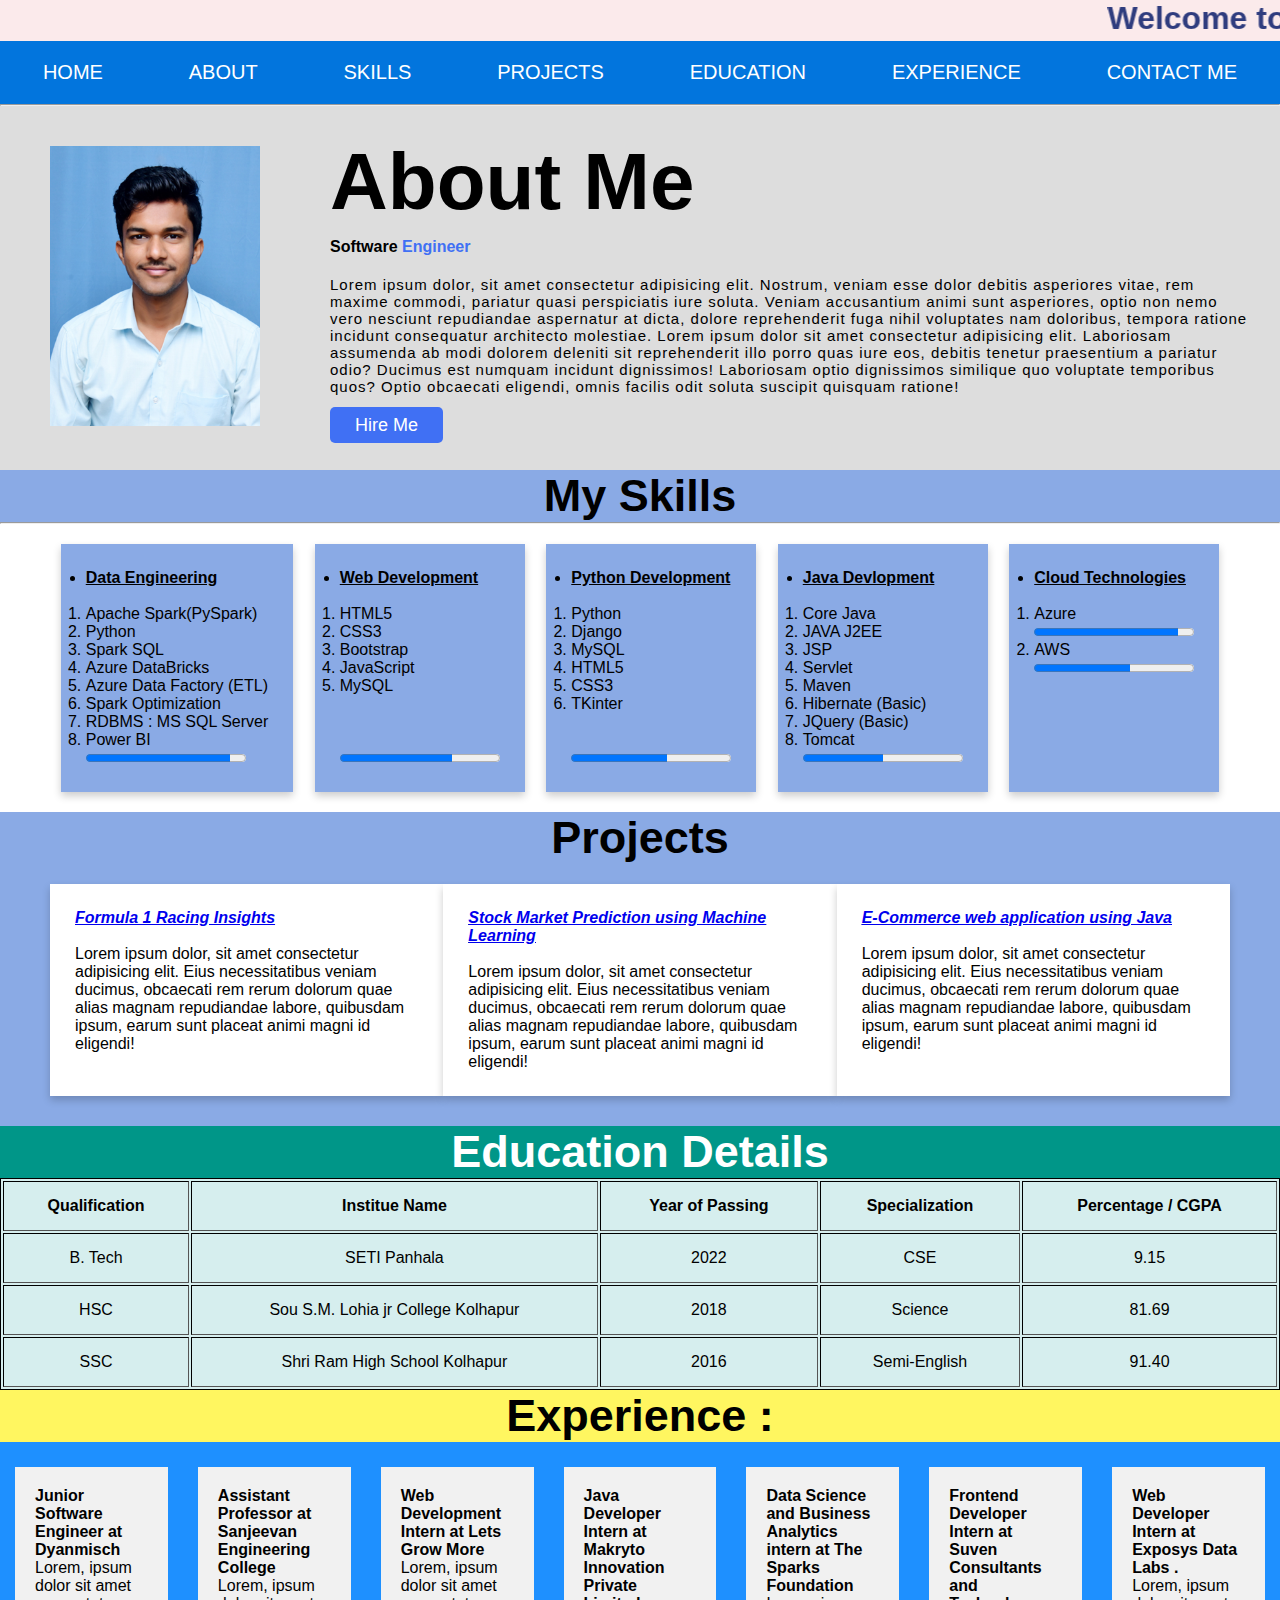
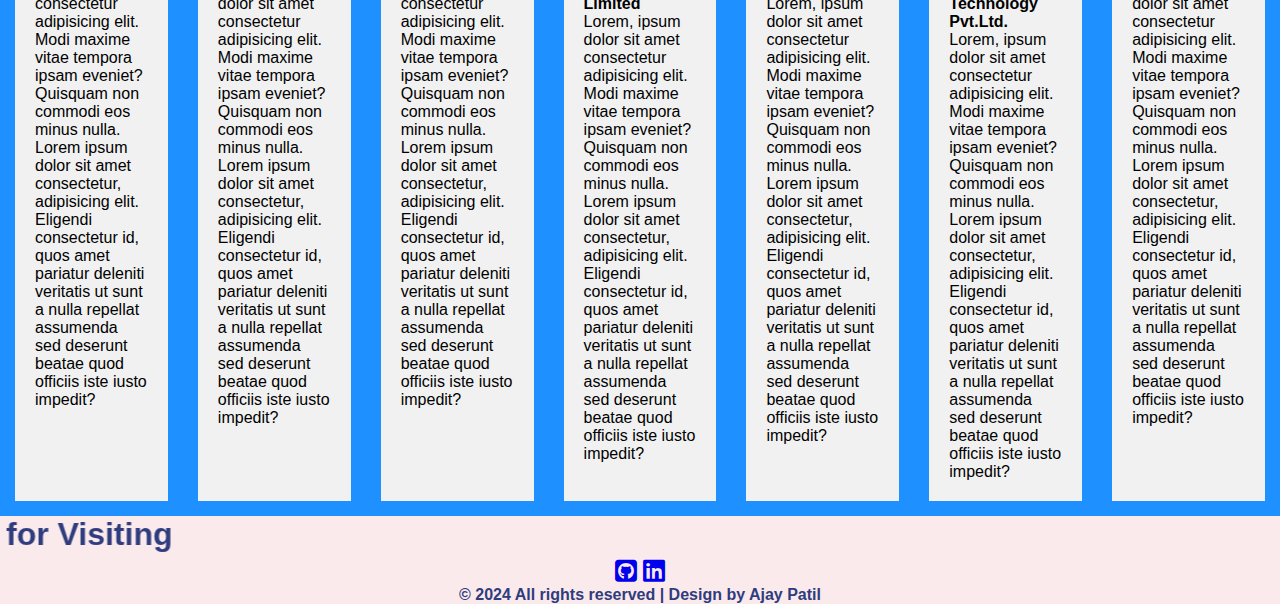
<file: index.html>
<!DOCTYPE html>
<html>
  <head>
    <title>Portfolio - Ajay Patil</title>
    <link rel="stylesheet" type="text/css" href="style.css" />
    <link
      rel="stylesheet"
      href="https://cdnjs.cloudflare.com/ajax/libs/font-awesome/6.5.1/css/all.min.css"
    />
    <meta name="viewport" content="width=device-width, initial-scale=1.0>
  </head>
  <body>
    <div class="container">
      <!--Header-->
      <div class="header" id="home_id">
        <marquee SCROLLAMOUNT=20
          ><h1>
            Welcome to My Portfolio Website 
            <i class="fas fa-file-spreadsheet"></i>
          </h1>
        </marquee>
      </div>
      <!--NavBar-->
      <div class="navbar">
        <ul class="navLinks">
          <li><a href="#home_id" class="homeButton">Home</a></li>
          <li><a href="#about_id">About</a></li>
          <li><a href="#skills_id">Skills</a></li>
          <li><a href="#projects_id">Projects</a></li>
          <li><a href="#education_id">Education</a></li>
          <li><a href="#experince_id">Experience</a></li>
          <li><a href="contact.htm">Contact Me</a></li>
        </ul>
      </div>
      <!--Other Descard Afterword
      <div class="other">
        <h3>
          <a href="other.html">Click here to see use of other Remaining tags</a>
        </h3>
      </div>
      -->
      <hr />

      <!--About -->
      <div class="about" id="about_id">
        <div class="aboutImg">
          <img src="photo original.jpg" height="400px" width="300px" />
        </div>

        <div class="aboutContaint">
          <p class="aboutme"><b>About Me</b></p>
          <p></p>
          <h4 class="swEngineer">
            Software <span class="engineer">Engineer</span>
          </h4>
          <p class="abtInfo">
            Lorem ipsum dolor, sit amet consectetur adipisicing elit. Nostrum,
            veniam esse dolor debitis asperiores vitae, rem maxime commodi,
            pariatur quasi perspiciatis iure soluta. Veniam accusantium animi
            sunt asperiores, optio non nemo vero nesciunt repudiandae aspernatur
            at dicta, dolore reprehenderit fuga nihil voluptates nam doloribus,
            tempora ratione incidunt consequatur architecto molestiae. Lorem
            ipsum dolor sit amet consectetur adipisicing elit. Laboriosam
            assumenda ab modi dolorem deleniti sit reprehenderit illo porro quas
            iure eos, debitis tenetur praesentium a pariatur odio? Ducimus est
            numquam incidunt dignissimos! Laboriosam optio dignissimos similique
            quo voluptate temporibus quos? Optio obcaecati eligendi, omnis
            facilis odit soluta suscipit quisquam ratione!
          </p>
          <a
            href="https://drive.google.com/file/d/1ZWMIaUwbM8UTom9qqkqiopbb3Q_Xkj0e/view?usp=sharing"
            class="hireMe"
            >Hire Me</a
          >
        </div>
      </div>
      <!-- Skills-->

      <div class="skills" id="skills_id">
        <div class="skillsHeading">
          <h2>My Skills</h2>
        </div>
        <hr />
        <div class="skillsContaint">
          <div class="dataEngineering card">
            <ul>
              <li>
                <b
                  ><strong><u>Data Engineering</u></strong></b
                >
              </li>
              <br />
              <ol>
                <li>Apache Spark(PySpark)</li>
                <li>Python</li>
                <li>Spark SQL</li>
                <li>Azure DataBricks</li>
                <li>Azure Data Factory (ETL)</li>
                <li>Spark Optimization</li>
                <li>RDBMS : MS SQL Server</li>
                <li>Power BI</li>
              </ol>
              <progress value="90" max="100"></progress>
            </ul>
          </div>
          <div class="webDevelopment card">
            <ul>
              <li>
                <bold
                  ><strong><u>Web Development </u></strong></bold
                >
              </li>

              <br />
              <ol>
                <li>HTML5</li>
                <li>CSS3</li>
                <li>Bootstrap</li>
                <li>JavaScript</li>
                <li>MySQL</li>
              </ol>
              <br /><br /><br />
              <progress value="70" max="100"></progress>
            </ul>
          </div>
          <div class="pythonDevelopment card">
            <ul>
              <li>
                <b
                  ><srong><u>Python Development</u></srong></b
                >
              </li>
              <br />
              <ol>
                <li>Python</li>
                <li>Django</li>
                <li>MySQL</li>
                <li>HTML5</li>
                <li>CSS3</li>
                <li>TKinter</li>
              </ol>
              <br /><br />
              <progress value="60" max="100"></progress>
            </ul>
          </div>
          <div class="javaDevelopment card">
            <ul>
              <li>
                <b
                  ><strong><u>Java Devlopment</u></strong></b
                >
              </li>
              <br />
              <ol>
                <li>Core Java</li>
                <li>JAVA J2EE</li>
                <li>JSP</li>
                <li>Servlet</li>
                <li>Maven</li>
                <li>Hibernate (Basic)</li>
                <li>JQuery (Basic)</li>
                <li>Tomcat</li>
              </ol>
              <progress value="50" max="100"></progress>
            </ul>
          </div>
          <div class="cloud card">
            <ul>
              <li>
                <b
                  ><strong><u>Cloud Technologies </u></strong></b
                >
              </li>
              <br />
              <ol>
                <li>Azure</li>
                <progress value="90" max="100"></progress>
                <br />
                <li>AWS</li>
                <progress value="60" max="100"></progress>
              </ol>
            </ul>
          </div>
        </div>
      </div>
      <!--Skills Ends-->

      <!--Project Starts-->
      <div class="Projects" id="projects_id">
        <div class="projectsHeading">
          <h2>Projects</h2>
        </div>

        <div class="projectContaint">
          <div class="formul1Racing projectCard">
            <b
              ><strong
                ><u><i><a href="https://github.com/ajaypatil1616">Formula 1 Racing Insights</a> </i></u></strong
              ></b
            >

            <p>
              <br />
              Lorem ipsum dolor, sit amet consectetur adipisicing elit. Eius
              necessitatibus veniam ducimus, obcaecati rem rerum dolorum quae
              alias magnam repudiandae labore, quibusdam ipsum, earum sunt
              placeat animi magni id eligendi!
            </p>

            <br />
          </div>

          <div class="stockMarket projectCard">
            <b
              ><strong
                ><u
                  ><i><a href="https://github.com/ajaypatil1616/Stock_Market_Predication_Using_ML">Stock Market Prediction using Machine Learning</a></i></u
                ></strong
              ></b
            >

            <p>
              <br />
              Lorem ipsum dolor, sit amet consectetur adipisicing elit. Eius
              necessitatibus veniam ducimus, obcaecati rem rerum dolorum quae
              alias magnam repudiandae labore, quibusdam ipsum, earum sunt
              placeat animi magni id eligendi!
            </p>
          </div>

          <div class="eCommerce projectCard">
            <b
              ><strong
                ><u><i><a href="https://github.com/ajaypatil1616/E-Commerce_web_application_using_Java.github.io">E-Commerce web application using Java</a></i></u></strong
              ></b
            >

            <p>
              <br />
              Lorem ipsum dolor, sit amet consectetur adipisicing elit. Eius
              necessitatibus veniam ducimus, obcaecati rem rerum dolorum quae
              alias magnam repudiandae labore, quibusdam ipsum, earum sunt
              placeat animi magni id eligendi!
            </p>
          </div>
        </div>
      </div>
      <!--education-->
      <div class="Education" id="education_id">
        <div class="educationHeading">
          <h2>Education Details</h2>
        </div>

        <div class="educationContaint">
          <table border="1">
            <tr>
              <th>Qualification</th>
              <th>Institue Name</th>
              <th>Year of Passing</th>
              <th>Specialization</th>
              <th>Percentage / CGPA</th>
            </tr>
            <tr>
              <td>B. Tech</td>
              <td>SETI Panhala</td>
              <td>2022</td>
              <td>CSE</td>
              <td>9.15</td>
            </tr>
            <tr>
              <td>HSC</td>
              <td>Sou S.M. Lohia jr College Kolhapur</td>
              <td>2018</td>
              <td>Science</td>
              <td>81.69</td>
            </tr>
            <tr>
              <td>SSC</td>
              <td>Shri Ram High School Kolhapur</td>
              <td>2016</td>
              <td>Semi-English</td>
              <td>91.40</td>
            </tr>
          </table>
        </div>
      </div>
      <!--Experience-->
      <div class="experince" id="experince_id">
        <div class="experienceHeading">
          <h2>Experience :</h2>
        </div>

        <div class="experienceContaint">
          <div class="dynamisch">
            <strong>Junior Software Engineer at Dyanmisch</strong>
            <p>
              Lorem, ipsum dolor sit amet consectetur adipisicing elit. Modi
              maxime vitae tempora ipsam eveniet? Quisquam non commodi eos minus
              nulla. Lorem ipsum dolor sit amet consectetur, adipisicing elit.
              Eligendi consectetur id, quos amet pariatur deleniti veritatis ut
              sunt a nulla repellat assumenda sed deserunt beatae quod officiis
              iste iusto impedit?
            </p>
          </div>
          <div class="seti">
            <strong>
              Assistant Professor at Sanjeevan Engineering College</strong
            >

            <p>
              Lorem, ipsum dolor sit amet consectetur adipisicing elit. Modi
              maxime vitae tempora ipsam eveniet? Quisquam non commodi eos minus
              nulla. Lorem ipsum dolor sit amet consectetur, adipisicing elit.
              Eligendi consectetur id, quos amet pariatur deleniti veritatis ut
              sunt a nulla repellat assumenda sed deserunt beatae quod officiis
              iste iusto impedit?
            </p>
          </div>
          <div class="letsGrow">
            <strong>Web Development Intern at Lets Grow More</strong>
            <p>
              Lorem, ipsum dolor sit amet consectetur adipisicing elit. Modi
              maxime vitae tempora ipsam eveniet? Quisquam non commodi eos minus
              nulla. Lorem ipsum dolor sit amet consectetur, adipisicing elit.
              Eligendi consectetur id, quos amet pariatur deleniti veritatis ut
              sunt a nulla repellat assumenda sed deserunt beatae quod officiis
              iste iusto impedit?
            </p>
          </div>
          <div class="makryto">
            <strong>
              Java Developer Intern at Makryto Innovation Private Limited
            </strong>

            <p>
              Lorem, ipsum dolor sit amet consectetur adipisicing elit. Modi
              maxime vitae tempora ipsam eveniet? Quisquam non commodi eos minus
              nulla. Lorem ipsum dolor sit amet consectetur, adipisicing elit.
              Eligendi consectetur id, quos amet pariatur deleniti veritatis ut
              sunt a nulla repellat assumenda sed deserunt beatae quod officiis
              iste iusto impedit?
            </p>
          </div>
          <div class="spark">
            <strong>
              Data Science and Business Analytics intern at The Sparks
              Foundation
            </strong>

            <p>
              Lorem, ipsum dolor sit amet consectetur adipisicing elit. Modi
              maxime vitae tempora ipsam eveniet? Quisquam non commodi eos minus
              nulla. Lorem ipsum dolor sit amet consectetur, adipisicing elit.
              Eligendi consectetur id, quos amet pariatur deleniti veritatis ut
              sunt a nulla repellat assumenda sed deserunt beatae quod officiis
              iste iusto impedit?
            </p>
          </div>
          <div class="suven">
            <strong>
              Frontend Developer Intern at Suven Consultants and Technology
              Pvt.Ltd.</strong
            >

            <p>
              Lorem, ipsum dolor sit amet consectetur adipisicing elit. Modi
              maxime vitae tempora ipsam eveniet? Quisquam non commodi eos minus
              nulla. Lorem ipsum dolor sit amet consectetur, adipisicing elit.
              Eligendi consectetur id, quos amet pariatur deleniti veritatis ut
              sunt a nulla repellat assumenda sed deserunt beatae quod officiis
              iste iusto impedit?
            </p>
          </div>
          <div class="exposys">
            <strong> Web Developer Intern at Exposys Data Labs .</strong>
            <p>
              Lorem, ipsum dolor sit amet consectetur adipisicing elit. Modi
              maxime vitae tempora ipsam eveniet? Quisquam non commodi eos minus
              nulla. Lorem ipsum dolor sit amet consectetur, adipisicing elit.
              Eligendi consectetur id, quos amet pariatur deleniti veritatis ut
              sunt a nulla repellat assumenda sed deserunt beatae quod officiis
              iste iusto impedit?
            </p>
          </div>
        </div>
      </div>
      <!--<div class="contactme" id="contact_me">
        <h2>Click on Following Button to contact me</h2>
        <center>
          <button type="button"><a href="contact.htm">Contact Me</a></button>
        </center>
      </div>-->

      <div class="footer" id="footer_id">
        <div class="footerHeading">
          <marquee behavior="" direction="Right" scrollamount = "20"
            ><h1>Thank You so Much for Visiting</h1></marquee
          >
        </div>
        <div class="icons">
         <center>
            <a href="https://github.com/ajaypatil1616"
              ><i class="fa-brands fa-square-github"></i
            ></a>
        

        
            <a href="https://www.linkedin.com/in/ajaypatil1616/"
              ><i class="fa-brands fa-linkedin"></i
            ></a>
        </center>
        </div>

        <center><b>&copy; 2024 All rights reserved | Design by <span class="">Ajay Patil</span></b></center>
      </div>
    </div>
  </body>
</html>
</file>
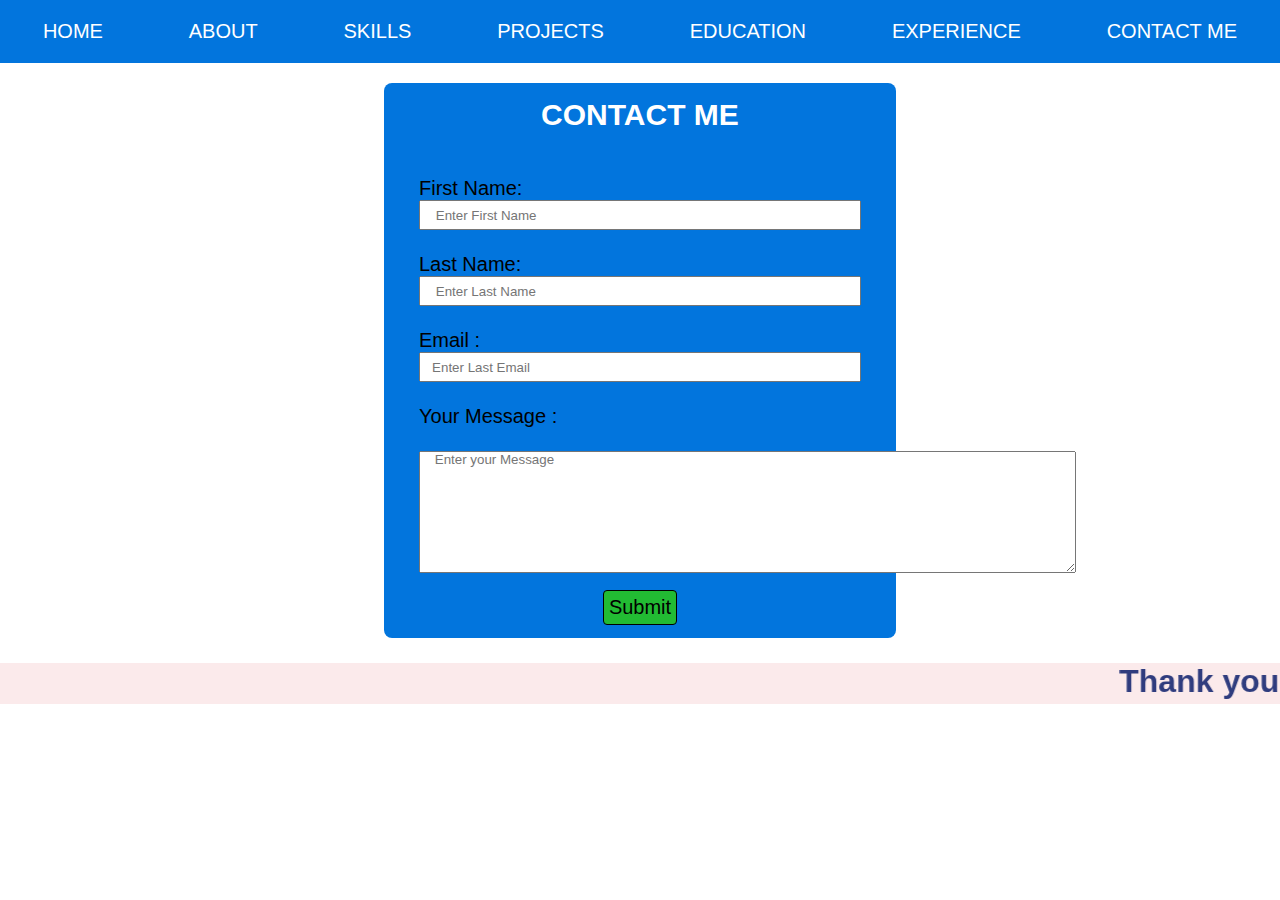
<file: contact.htm>
<!DOCTYPE html>
<html>
  <head>
    <title>Contact me</title>
    <link rel="stylesheet" href="style2.css" type="text/css" />
  </head>
  <body>
    
      <!--NavBar-->
      <div class="navbar">
        <ul class="navLinks">
          <li><a href="index.html" class="homeButton">Home</a></li>
          <li><a href="index.html#about_id">About</a></li>
          <li><a href="index.html#skills_id">Skills</a></li>
          <li><a href="index.html#projects_id">Projects</a></li>
          <li><a href="index.html#education_id">Education</a></li>
          <li><a href="index.html#experince_id">Experience</a></li>
          <li><a href="contact.htm">Contact Me</a></li>
        </ul>
      </div>

      <!--Form Container-->
      <div class="amey">
      <div class="formContainer">
        <div class="ajay">
        <div class="formHeading">
          <p><b>Contact Me</b></p>
        </div>

        <div class="formContaint">
          <form action="/action_page.php" method="post">
            <label for="fname">First Name:</label>
            <input
              type="text"
              name="firstName"
              id="fname"
              placeholder="    Enter First Name"
            />
            <br /><br>
            <label for="lname">Last Name:</label>
           
            <input
              type="text"
              name="lastName"
              id="lname"
              placeholder="    Enter Last Name"
            />
            <br /><br>
            <label for="email">Email :</label>
            <input
            type="email"
            name="email"
            id="lname"
            placeholder="   Enter Last Email"
          />
          <br /><br>
            <p><label for="message">Your Message :</label></p>
            <br>
            <textarea
              name="message"
              id="messageTextArea"
              cols="80"
              rows="8"
              placeholder="    Enter your Message"
            ></textarea>
            <br />
            <div class="formButton">
           
              <button type="submit" class="formSubmit">Submit</button>
            </div>
          </form>
        </div>
      </div>
      </div>
    </div>

    </div>
    <footer>
      <div class="contactContainer">
        <div class="header" id="home_id">
          <marquee SCROLLAMOUNT="20" direction="left"
            ><h1>Thank you for Visiting Contact Page</h1>
          </marquee>
        </div>
  
    </footer>
  </body>
</html>
</file>
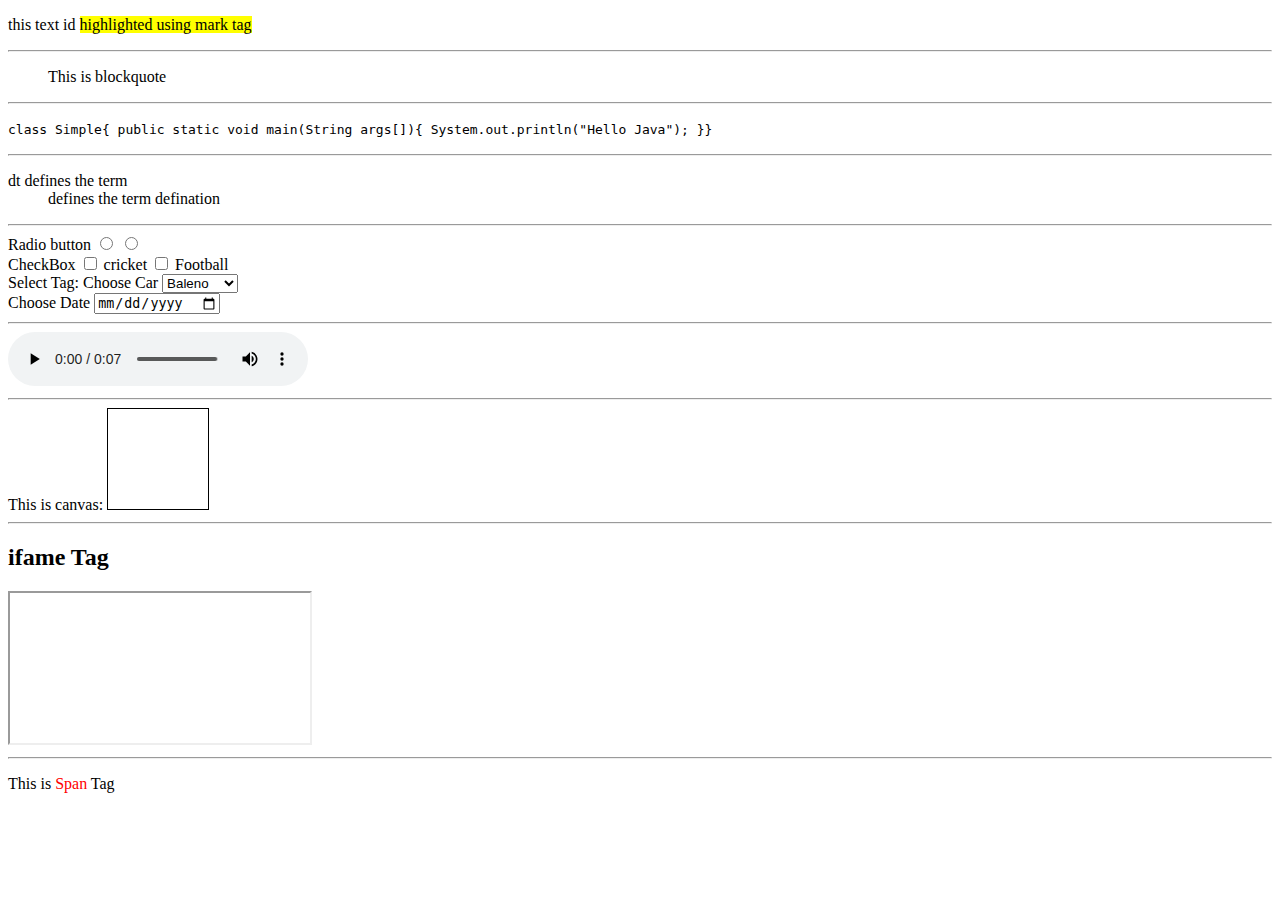
<file: other.html>
<!DOCTYPE html>
<html>
    <head>
        <title>Other tags</title>
        <meta charset="utf-8">  
    </head>
    <body>
        <div class="container">
            <div class="mark">
            <p>this text id <mark>highlighted using mark tag</mark></p>
            </div>
<hr>
            <div class="blockqoute">
                <p><blockquote>This is blockquote</blockquote></p>
            </div>
<hr>
            <div class="code">
                <p><code>class Simple{ public static void main(String args[]){   
                    System.out.println("Hello Java"); }} </code> 
            </div>
<hr>
            <div class="description_list">
            <dl>
                <dt>dt defines the term</dt>
                <dd>defines the term defination</dd>
            </dl>                
            </div>
<hr>
            <div class="from">
                <form action="">
                    <label for="">Radio button</label>
                    <input type="radio" value="Male">
                    <input type="radio" value FeMale>
<br>
                    <label for="">CheckBox</label>
                    <input type="checkbox" name="cricket" value="Cricket" >
                    <label for="">cricket</label>
                    <input type="checkbox" name="football" value="Football">
                    <label for="">Football</label>
                    <br>
                    <label for="">Select Tag: Choose Car</label>
                    <select name="cars">
                        <option value="">Baleno</option>
                        <option value="">Vista</option>
                        <option value="">Harrier</option>
                        <option value="">SUV 700</option>
                        <option value="">SUV 500</option>

                    </select>
                    <br>
                    <label for="date">Choose Date</label>
                    <input type="date">
                </form>
            </div>
<hr>
            <div class="audio">
                  <audio controls>  
                    <source src="koyal.mp3" type="audio/mpeg">  
                  
                  </audio>  
            </div>
<hr>
            <div class="canvas">
           This is canvas:     <canvas height="100px" width="100px" style="border: 1px solid;"></canvas>
            </div>
<hr>
            <div class="ifame">
                <h2>ifame Tag</h2>
               
                <iframe src="https://www.javatpoint.com" title="Google"></iframe>
            </div>
<hr>
            <div>
                <p>This is <span style="color:red">Span</span> Tag</p>
            </div>

        </div>
    </body>
</html>
</file>
<file: style.css>
* {
  margin: 0;
  padding: 0;
  box-sizing: border-box;
  font-family: Arial, Helvetica, sans-serif;
}
/* Header*/
.header {
  background-color: #fbeaeb;
  color: #2f3c7e;
}

/*Navbar*/
.navbar{
  padding: 10px 0;
  background-color:#0275dd;
  
  
}
.navbar ul li a{
  text-decoration: none;
  display: block;
  color: #fff;
  text-align: center;
  padding: 10px 15px;
  font-size: 20px;
  text-transform: uppercase;
}
.navbar a:hover{
  background-color: #ff534f;
 border-radius: 5px;
}
.navLinks{
  display: flex;
  justify-content: space-around; 
  list-style: none; 
}


/*About*/
.about {
  background-color: #ddd;
  display: flex;
  justify-content: center;
  color: black;
}
.aboutImg img {
  height: auto;
  width: 300px;
  padding: 40px 40px 40px 50px;
  /*border-radius: 20%; */
}
.aboutContaint {
  padding: 30px 10px 0 30px;
}
.aboutme {
  font-size: 80px;
}
.engineer {
  color: #4070f4;
}
.swEngineer {
  padding: 10px 0px;
  cursor: pointer;
}
.abtInfo {
  padding: 10px 20px 20px 0;
  font-size: 15px;

  letter-spacing: 1px;
}
.hireMe {
  font-size: 18px;
  background-color: #4070f4;
  color: #fff;
  text-decoration: none;
  border: none;
  border-radius: 5px;
  padding: 8px 25px;
}
.hireMe:hover {
  background-color: #990011;
  color: #fcf6f5;
}

/*Skills Section*/
.skillsHeading {
  text-align: center;
  font-size: 30px;
  background-color: #8aaae5;
  color: black;
}
.skillsContaint {
  display: flex;
  justify-content: space-around; /*ImP*/
  padding: 20px 50px 20px 50px;
}
.card {
  box-shadow: 0 4px 8px 0 rgba(0, 0, 0, 0.2);
  padding: 25px;
  background-color: #8aaae5;
  color: black;
}

/*Projects */
.projectsHeading {
  text-align: center;
  font-size: 30px;
  background-color: #8aaae5;
  color: black;
}
.projectContaint {
  display: flex;
  justify-content: space-around; /*ImP*/
  padding: 20px 50px 30px 50px;
  background-color: #8aaae5;
}
.projectCard {
  box-shadow: 0 4px 8px 0 rgba(0, 0, 0, 0.2);
  padding: 25px;
  background-color: #fff;
}

/*Education Details*/
.educationHeading {
  text-align: center;
  font-size: 30px;
  color: white;
  background-color: #009688;
}
.educationContaint {
  text-align: center;
  padding: 0px 0 0 0;
}
table {
  width: 100%;
  background-color: #d6eeee;
  border: 1px solid black;
}
th,
td {
  padding: 15px;
}
/*Experience*/
.experienceHeading {
  text-align: center;
  font-size: 30px;
  background-color: #fff660;
}
.experienceContaint {
  padding-top: 10px;
  display: flex;
  background-color: DodgerBlue;
}
.experienceContaint > div {
  background-color: #f1f1f1;
  margin: 15px;
  padding: 20px;
}
/*Footer*/
.icons {
  font-size: 25px;
  white-space: normal;
}
.icons a i {
  align-items: center;
}
.footer {
  background-color: #fbeaeb;
  color: #2f3c7e;
}

/* Contact.html
*/
</file>
<file: style2.css>
*{
    margin: 0;
    padding: 0;
    box-sizing: border-box;
    font-family: Arial, Helvetica, sans-serif;
}
.header{
    background-color: #fbeaeb;
    color: #2f3c7e;
}

/*NavBar*/
.navbar{
    padding: 10px 0;
    background-color: #0275dd;
    font-size: 20px;
}
.navbar ul{
    list-style: none;
    margin: 0;
    padding: 0;
}   

.navbar a{
   padding: 10px 15px;
   text-transform: uppercase;
   display: block;
   text-align: center;
   text-decoration: none;
   color: #fff;
  
}
.navLinks{
    display: flex;
    justify-content: space-around;    
      
}
.navbar a:hover{
    background-color: 	#ff534f;
    border-radius: 5px;
}

/*Form*/
.formContainer{
    width: 40%; 
       
}
.amey{
display: flex;
justify-content: center;
 

}
.ajay{
   margin-top: 20px;
    background-color: #0275dd;  
    border-radius: 8px;  
    
}
.formHeading{
    text-align: center;
    font-size: 30px;
    text-transform: uppercase;
    color: #fff;
    padding: 15px 15px 10px 15px;
}
.formContaint{
    margin: 25px;
    padding: 10px;
    font-size: 20px;
    
}
.formContaint input{
    width: 100%;
    height: 30px;
    
}
.formButton{
    text-align: center;
    padding: 3px;
} 

.formSubmit{
    text-align: center;
    border: 1.5px solid black;
    border-radius: 4px;
    padding: 5px;
    font-size: 20px;
    background-color: #22bb33;
    margin-top: 9px;
    cursor: pointer;
}
</file>
